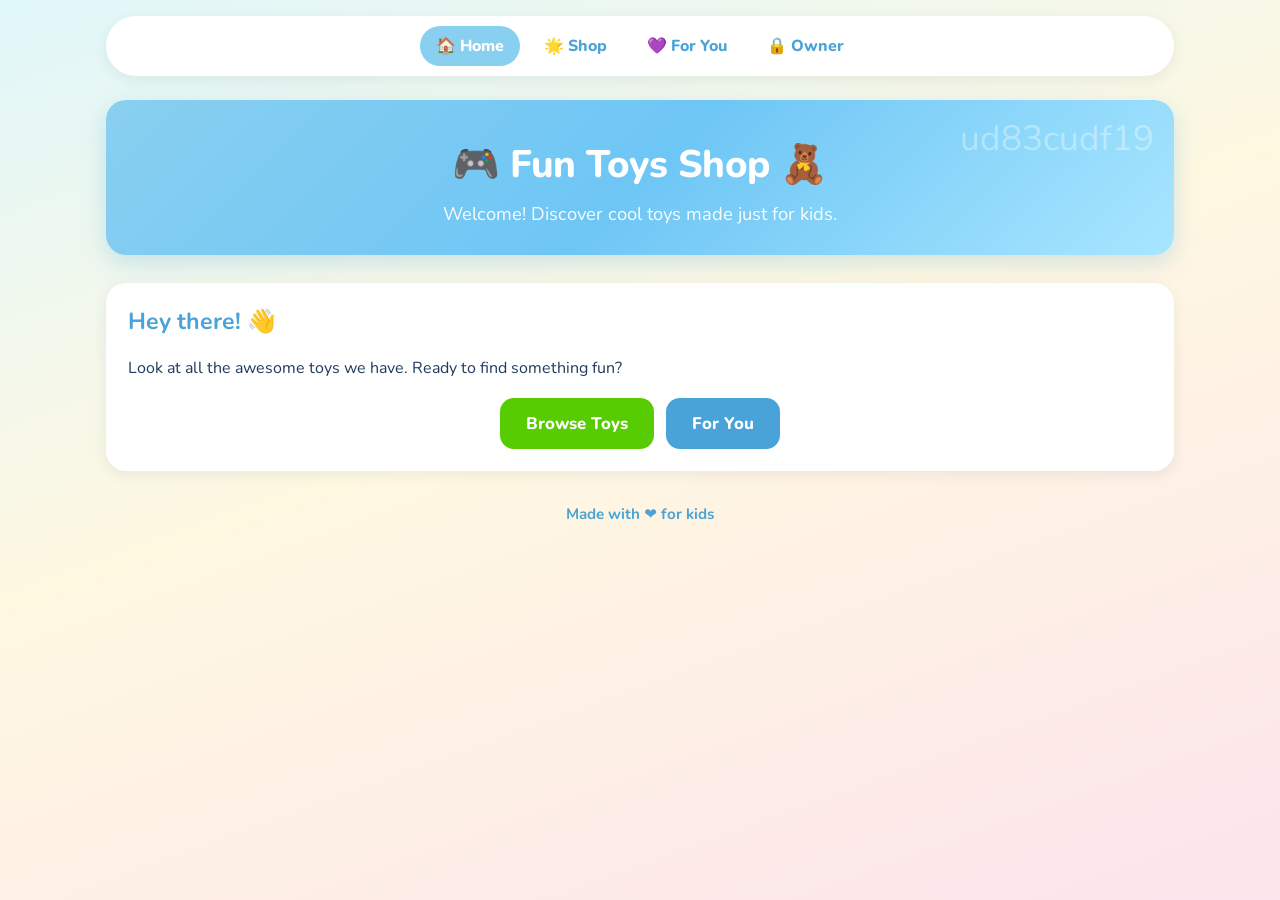
<file: index.html>
<!DOCTYPE html>
<html lang="en">
<head>
  <meta charset="UTF-8">
  <meta name="viewport" content="width=device-width, initial-scale=1.0">
  <title>🎮 Fun Toys Shop</title>
  <link rel="stylesheet" href="style.css">
  <link href="https://fonts.googleapis.com/css2?family=Nunito:wght@400;700;800&display=swap" rel="stylesheet">
</head>
<body>
  <nav>
    <a href="index.html" class="active">🏠 Home</a>
    <a href="shop.html">🌟 Shop</a>
    <a href="for-you.html">💜 For You</a>
    <a href="owner.html">🔒 Owner</a>
  </nav>

  <header>
    <h1>🎮 Fun Toys Shop 🧸</h1>
    <p>Welcome! Discover cool toys made just for kids.</p>
  </header>

  <main>
    <section class="welcome">
      <h2>Hey there! 👋</h2>
      <p>Look at all the awesome toys we have. Ready to find something fun?</p>
      <div class="home-buttons">
        <a href="shop.html" class="btn">Browse Toys</a>
        <a href="for-you.html" class="btn secondary">For You</a>
      </div>
    </section>
  </main>

  <footer>
    <p>Made with ❤️ for kids</p>
  </footer>
</body>
</html>
</file>
<file: style.css>
/* ============================================================
   Fun Toys Shop – Improved Kid-Friendly Design
   Colors: baby blue #89cff0, rose #c2334f / #f4a6a6,
           deep sky #4aa3d8, ink navy #1f3a5f, green #58cc02
   ============================================================ */

:root {
  --blue: #89cff0;
  --blue-dark: #4aa3d8;
  --rose: #c2334f;
  --rose-soft: #f4a6a6;
  --navy: #1f3a5f;
  --green: #58cc02;
  --green-dark: #4caf00;
  --bg: linear-gradient(160deg, #e0f7fa 0%, #fff8e1 45%, #fce4ec 100%);
  --card: #ffffff;
  --shadow: 0 4px 14px rgba(31, 58, 95, 0.08);
  --radius: 20px;
}

* { box-sizing: border-box; }

body {
  font-family: 'Nunito', system-ui, sans-serif;
  max-width: 1100px;
  margin: 0 auto;
  padding: 16px 16px 40px;
  background: var(--bg);
  color: var(--navy);
  min-height: 100vh;
  line-height: 1.5;
}

/* ---------- Nav ---------- */
nav {
  display: flex;
  justify-content: center;
  gap: 8px;
  background: white;
  padding: 10px 12px;
  border-radius: 999px;
  box-shadow: var(--shadow);
  margin-bottom: 24px;
  flex-wrap: wrap;
  position: sticky;
  top: 10px;
  z-index: 10;
}

nav a {
  text-decoration: none;
  color: var(--blue-dark);
  font-weight: 800;
  padding: 8px 16px;
  border-radius: 999px;
  transition: all 0.15s ease;
}

nav a:hover,
nav a.active {
  background: var(--blue);
  color: white;
}

/* ---------- Header ---------- */
header {
  text-align: center;
  background: linear-gradient(135deg, var(--blue) 0%, #6ec6f5 50%, #a8e6ff 100%);
  color: white;
  padding: 36px 20px 28px;
  border-radius: var(--radius);
  margin-bottom: 28px;
  box-shadow: 0 8px 24px rgba(74, 163, 216, 0.25);
  position: relative;
  overflow: hidden;
}

header::before {
  content: "\ud83c\udf19";
  position: absolute;
  top: 12px;
  right: 20px;
  font-size: 2.2rem;
  opacity: 0.35;
}

header h1 {
  margin: 0;
  font-size: 2.4rem;
  font-weight: 800;
  letter-spacing: -0.5px;
}

header p {
  margin: 6px 0 0;
  font-size: 1.15rem;
  opacity: 0.95;
}

/* ---------- Sections ---------- */
section {
  background: var(--card);
  padding: 22px;
  border-radius: var(--radius);
  box-shadow: var(--shadow);
  margin-bottom: 24px;
}

h2 {
  color: var(--blue-dark);
  margin: 0 0 16px;
  font-size: 1.45rem;
}

/* ---------- Product Grid ---------- */
#product-list,
#for-you-list {
  display: grid;
  grid-template-columns: repeat(auto-fill, minmax(240px, 1fr));
  gap: 18px;
}

.product-card {
  background: #fff;
  border: 3px solid transparent;
  border-radius: 18px;
  padding: 12px;
  box-shadow: 0 3px 10px rgba(0,0,0,0.06);
  transition: transform 0.2s, box-shadow 0.2s, border-color 0.2s;
  display: flex;
  flex-direction: column;
  position: relative;
}

.product-card:hover {
  transform: translateY(-6px);
  box-shadow: 0 10px 24px rgba(74, 163, 216, 0.18);
  border-color: var(--rose-soft);
}

.product-card .img-wrap {
  width: 100%;
  aspect-ratio: 1 / 1;
  border-radius: 14px;
  overflow: hidden;
  background: #f5f9fc;
  margin-bottom: 10px;
  display: flex;
  align-items: center;
  justify-content: center;
}

.product-card img {
  width: 100%;
  height: 100%;
  object-fit: cover;
}

.product-card h3 {
  margin: 4px 0 6px;
  font-size: 1.1rem;
  color: var(--rose);
  line-height: 1.3;
}

.price-badge {
  display: inline-block;
  background: var(--green);
  color: white;
  font-weight: 800;
  padding: 4px 10px;
  border-radius: 999px;
  font-size: 0.95rem;
  margin: 4px 0 6px;
}

.meta {
  font-size: 0.85rem;
  color: #5a6a80;
  margin-bottom: 6px;
}

.product-card p {
  margin: 0 0 8px;
  font-size: 0.92rem;
  color: #334;
  flex-grow: 1;
}

.stock {
  font-size: 0.8rem;
  font-weight: 700;
  color: var(--green-dark);
}

.stock.low { color: #e67e22; }
.stock.out { color: #c2334f; }

/* ---------- Filters ---------- */
.filters {
  display: flex;
  flex-wrap: wrap;
  gap: 8px;
  margin-bottom: 16px;
}

.filter-btn {
  background: #f0f7fb;
  border: 2px solid transparent;
  color: var(--navy);
  padding: 6px 14px;
  border-radius: 999px;
  font-weight: 700;
  cursor: pointer;
  font-size: 0.9rem;
}

.filter-btn.active,
.filter-btn:hover {
  background: var(--blue);
  color: white;
  border-color: var(--blue-dark);
}

/* ---------- Forms ---------- */
label {
  display: block;
  margin-bottom: 14px;
  font-weight: 700;
  font-size: 0.95rem;
}

input, select, textarea {
  width: 100%;
  padding: 12px 14px;
  font-size: 1rem;
  border: 2px solid #d0e8f5;
  border-radius: 12px;
  margin-top: 4px;
  font-family: inherit;
  background: #fafdff;
  transition: border-color 0.15s;
}

input:focus, select:focus, textarea:focus {
  outline: none;
  border-color: var(--green);
  background: white;
}

button, .btn {
  background: var(--green);
  color: white;
  border: none;
  padding: 13px 26px;
  font-size: 1.05rem;
  font-weight: 800;
  border-radius: 14px;
  cursor: pointer;
  text-decoration: none;
  display: inline-block;
  transition: transform 0.1s, background 0.15s;
}

button:hover, .btn:hover {
  background: var(--green-dark);
  transform: translateY(-1px);
}

button:disabled {
  background: #b0b0b0;
  cursor: not-allowed;
  transform: none;
}

.btn.secondary {
  background: var(--blue-dark);
}

.btn.secondary:hover {
  background: #3a8bc0;
}

.home-buttons {
  display: flex;
  gap: 12px;
  justify-content: center;
  margin-top: 18px;
  flex-wrap: wrap;
}

/* ---------- Messages & Misc ---------- */
.placeholder {
  color: #7a8a9a;
  font-style: italic;
  grid-column: 1 / -1;
  text-align: center;
  padding: 20px;
}

footer {
  text-align: center;
  margin-top: 32px;
  color: var(--blue-dark);
  font-weight: 700;
  font-size: 0.95rem;
}

#order-message {
  margin-top: 14px;
  font-weight: 700;
  padding: 10px 14px;
  border-radius: 12px;
  background: #f0fff4;
}

.order-item {
  border: 1px solid #e8eef3;
  border-radius: 12px;
  padding: 14px;
  margin-bottom: 12px;
  background: #fafcff;
}

/* ---------- Responsive ---------- */
@media (max-width: 640px) {
  header h1 { font-size: 1.9rem; }
  #product-list { grid-template-columns: 1fr 1fr; gap: 12px; }
  .product-card h3 { font-size: 1rem; }
  nav { border-radius: 16px; }
}

@media (max-width: 420px) {
  #product-list { grid-template-columns: 1fr; }
}
</file>
